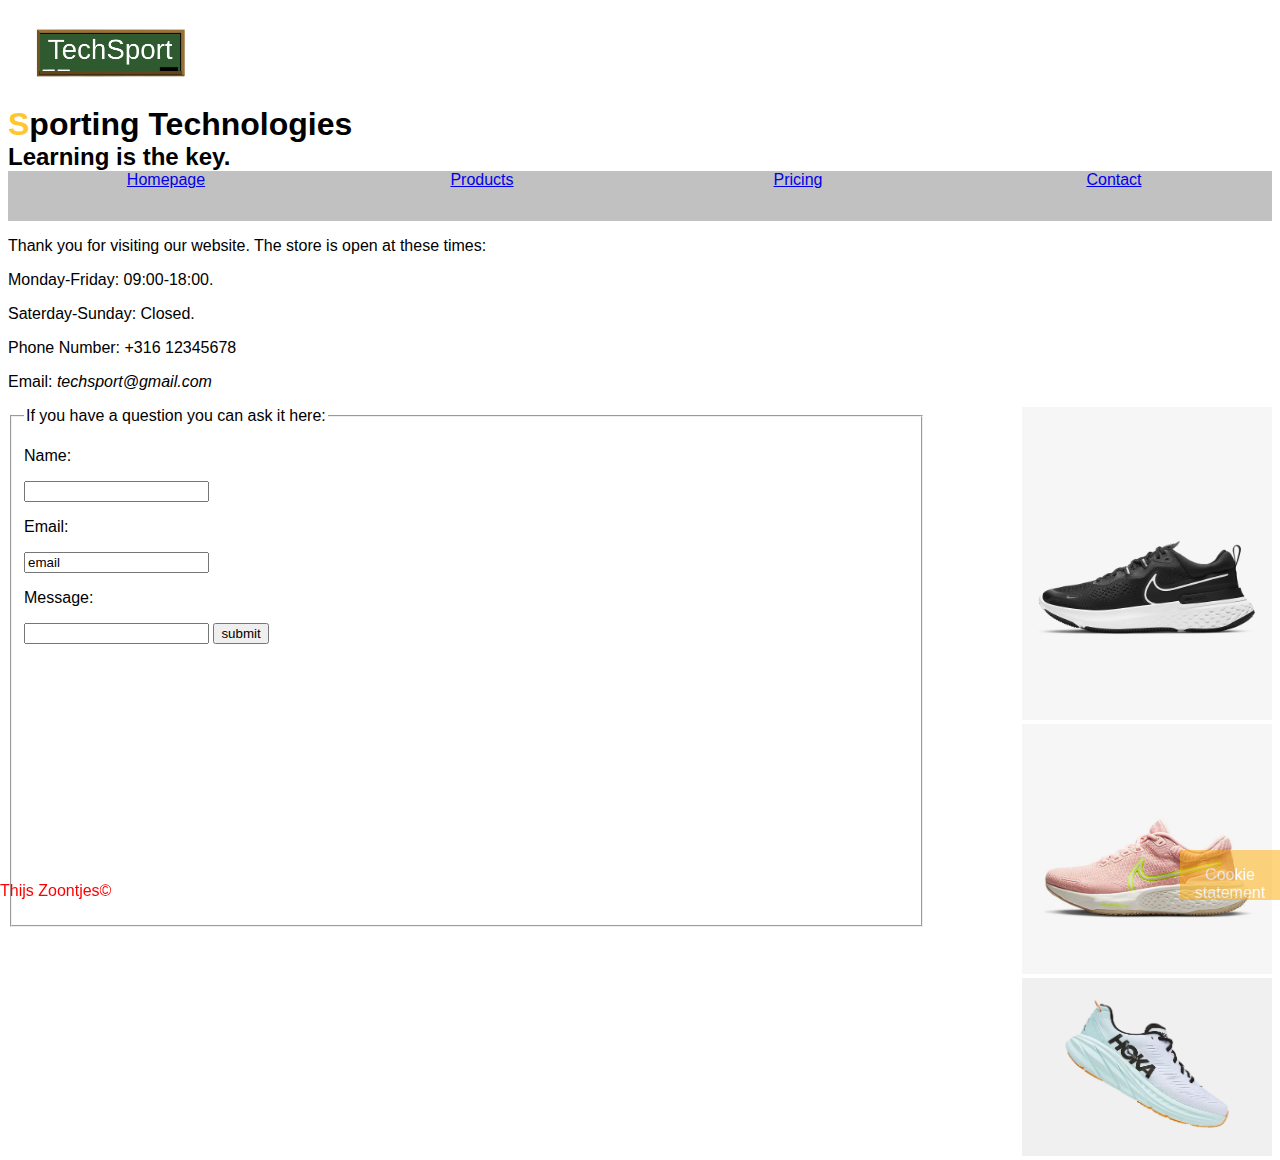
<file: contact.html>
<!DOCTYPE html>
<html lang="en">
	<head>
		<meta charset="utf-8">
			<meta name="description" content="This website will be used to promote and sell tech and sport products. We will promote, 
			sell and inform you about innovations and sporting tech. On the pricing
			tab you can find all the info about our shoes. Such as ratings, prices, shoe type, desciption and much more. We build the
			company in 2018 with 3 people and have now grown much bigger.
			Our company stand high with our people. We have 21 locations in and outide the netherlands  ">
				<meta name="keywords" content="sport, tech, information, selling, promoting">
					<meta name="author" content="Thijs Zoontjes">
						<title>Contact Page</title>
						<link rel="icon" title="logo-website" type="img/logo-techsport.png" href="img/logo-techsport.png">
							<link rel="stylesheet" href="css/style.css" type="text/css">
	
							</head>
							<body>
								<img id="logo" title="logo-website" src="img/logo-techsport.png" alt="logo">
									<h1 class="title">Sporting Technologies</h1>
									<h2 class="slogan">Learning is the key.</h2>
									<nav class="header">
										<ul class="menu" id="menu">
											<li class="flex-container">
												<a href="index.html">Homepage</a>
											</li>
											<li class="flex-container">
												<a href="product.html">Products</a>
											</li>
											<li class="flex-container">
												<a href="pricing.html">Pricing</a>
											</li>
											<li class="flex-container">
												<a href="contact.html">Contact</a>
											</li>
										</ul>
											<a class="close-hamburger" href="#">
												<span class="icon">
											</span>
											</a>
										<a class="hamburger-menu" href="#menu">
											<span class="icons">
										menu
											</span>
										</a>
									</nav>
									<article id="contactinfo">
										<p>Thank you for visiting our website. The store is open at these times: </p>
										<p>Monday-Friday: 09:00-18:00.</p>
										<p>Saterday-Sunday: Closed.</p>
										<p>Phone Number: +316 12345678</p>
										<p>Email: <em> techsport@gmail.com </em>
										</p>
									</article>
									<form>
										<fieldset id="contactform">
											<legend>If you have a question you can ask it here:</legend>
											<p>
												<label for="name">Name:</label>
											</p>
											<input id="name" type="text" name="name">
												<p>
													<label for="email">Email:</label>
												</p>
												<input id="email" type="email" value="email" name="email">
													<p>
														<label for="message">Message:</label>
													</p>
													<input id="message" type="text" name="message">
														<input type="submit" value="submit"/>
													</fieldset>
												</form>
												<section class="shoes">
													<aside class="img-inno1">
													<a href="https://www.inholland.nl"> 
														<img id="contact-img1" title="running shoe 1, contact" src="img/inno-img1.webp" alt="first sport image">
														</a>
														</aside>
														<aside class="img-inno2">
														<a href="https://www.inholland.nl"> 
															<img id="contact-img2" title="running shoe 2, contact" src="img/inno-img2.webp" alt="second sport image">
															</a>
															</aside>
															<aside class="img-inno3">
															<a href="https://www.inholland.nl"> 
																<img id="contact-img3" title="running shoe 3, contact" src="img/inno-img3.webp" alt="third sport image">
																</a>
															</aside>
												</section>
															
															<footer class="footer">Thijs Zoontjes&copy; </footer>
															<footer class="cookie">
																<p class="cookie-text">Cookie statement </p>
															</footer>
														</body>
													</html>
</file>
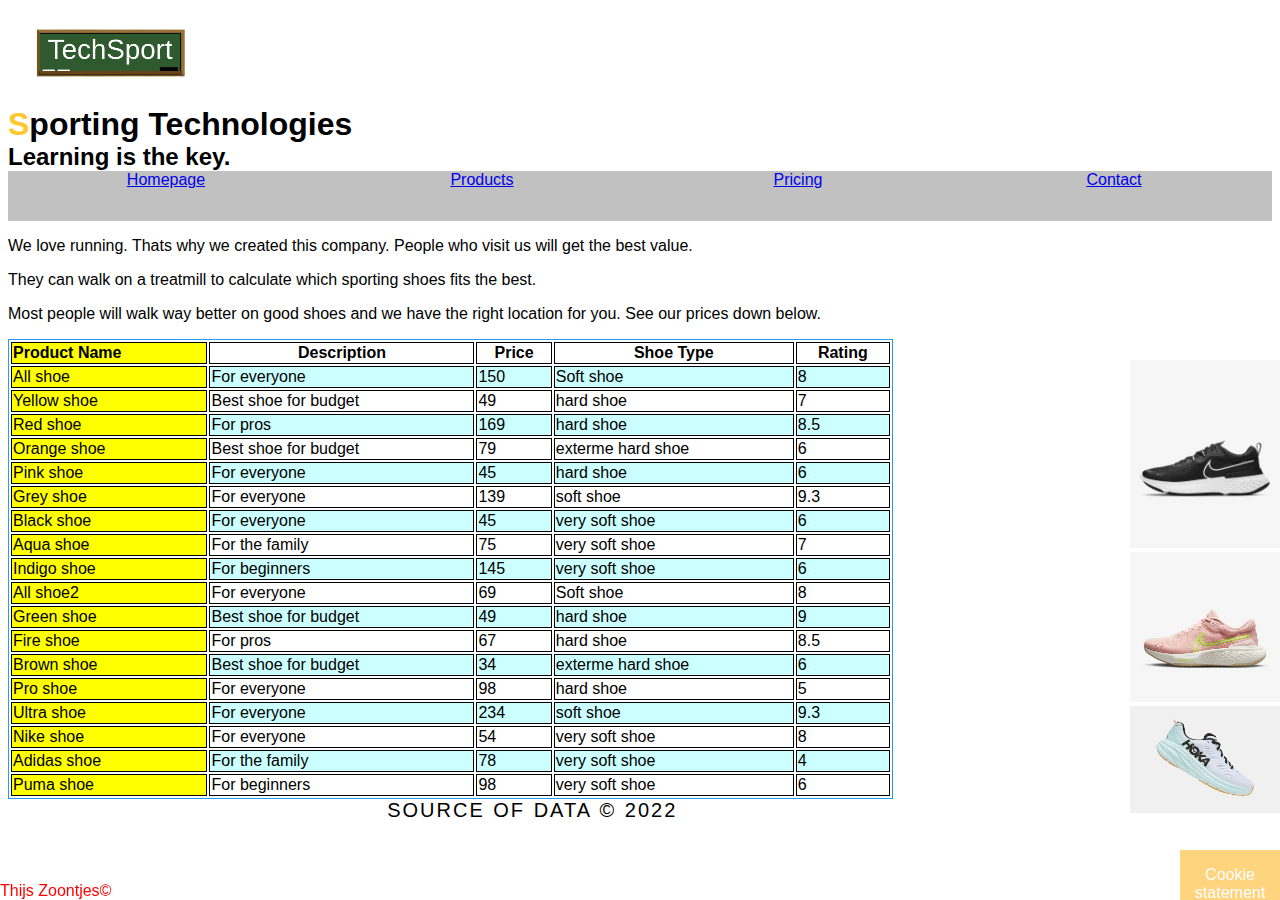
<file: pricing.html>
<!DOCTYPE html>
<html lang="en">
	<head>
		<meta charset="utf-8">
		<meta name="description" content="This website will be used to promote and sell tech and sport products. We will promote, 
		sell and inform you about innovations and sporting tech. On the pricing
		tab you can find all the info about our shoes. Such as ratings, prices, shoe type, 
		desciption and much more. We build the company in 2018 with 3 people and have now grown much bigger.
		Our company stand high with our people. We have 21 locations in and outide the netherlands  ">
			<meta name="keywords" content="sport, tech, information, selling, promoting">
				<meta name="author" content="Thijs Zoontjes">
					<title>pricing</title>
					<link rel="icon" title="logo-website" type="img/logo-techsport.png" href="img/logo-techsport.png">
						<link rel="stylesheet" href="css/style.css" type="text/css">

						</head>
						<body>
							<img id="logo" title="logo-website" src="img/logo-techsport.png" alt="logo">
								<h1 class="title">Sporting Technologies</h1>
								<h2 class="slogan">Learning is the key.</h2>
								<nav class="header">
									<ul class="menu" id="menu">
										<li class="flex-container">
											<a href="index.html">Homepage</a>
										</li>
										<li class="flex-container">
											<a href="product.html">Products</a>
										</li>
										<li class="flex-container">
											<a href="pricing.html">Pricing</a>
										</li>
										<li class="flex-container">
											<a href="contact.html">Contact</a>
										</li>
									</ul>
									<a class="close-hamburger" href="#">
											<span class="icon">
										
										</span>
										</a>
									<a class="hamburger-menu" href="#menu">
										<span class="icons">
										menu
										</span>
									</a>
								</nav>
								<article class="innovation-about">
									<p>We love running. Thats why we created this company. People who visit us will get the best value.  </p>
									<p>They can walk on a treatmill to calculate which sporting shoes fits the best. </p>
									<p>Most people will walk way better on good shoes and we have the right location for you. See our prices down below. </p>
								</article>
								<!-- 5 kolommen en 20 regels.-->
								<section class="table-clearing">
									<table class="table-pricing">
									<thead>
										<tr>
											<td><strong>Product Name</strong></td>
											<th>Description</th>
											<th>Price</th>
											<th>Shoe Type</th>
											<th>Rating</th>
										</tr>
										</thead>
										<tr>
											<td>All shoe</td>
											<td>For everyone</td>
											<td>150</td>
											<td>Soft shoe</td>
											<td>8</td>
										</tr>
										<tr>
										<td>Yellow shoe</td>
										<td>Best shoe for budget</td>
										<td>49</td>
										<td>hard shoe</td>
										<td>7</td>
										</tr>
										<tr>
									
									<td>Red shoe</td>
									<td>For pros</td>
									<td>169</td>
									<td>hard shoe</td>
									<td>8.5</td>
									</tr>
									<tr>
								<td>Orange shoe</td>
								<td>Best shoe for budget</td>
								<td>79</td>
								<td> exterme hard shoe</td>
								<td>6</td>
							</tr>
							<tr>
							<td>Pink shoe</td>
							<td>For everyone</td>
							<td>45</td>
							<td>hard shoe</td>
							<td>6</td>
							</tr>
						
						<tr>
							<td>Grey shoe</td>
							<td>For everyone</td>
							<td>139</td>
							<td>soft shoe</td>
							<td>9.3</td>
							</tr>
						
						<tr>
							<td>Black shoe</td>
							<td>For everyone</td>
							<td>45</td>
							<td>very soft shoe</td>
							<td>6</td>
							</tr>
						
						<tr>
							<td>Aqua shoe</td>
							<td>For the family</td>
							<td>75</td>
							<td>very soft shoe</td>
							<td>7</td>
							
						</tr>
						<tr>
							<td>Indigo shoe</td>
							<td>For beginners</td>
							<td>145</td>
							<td>very soft shoe</td>
							<td>6</td>
							
						</tr>
						<tr>
							<td>All shoe2</td>
							<td>For everyone</td>
							<td>69</td>
							<td>Soft shoe</td>
							<td>8</td>
							
						</tr>
						<tr>
						<td>Green shoe</td>
						<td>Best shoe for budget</td>
						<td>49</td>
						<td>hard shoe</td>
						<td>9</td>
						</tr>
					<tr>
					<td>Fire shoe</td>
					<td>For pros</td>
					<td>67</td>
					<td>hard shoe</td>
					<td>8.5</td>
					</tr>
				<tr>
				<td>Brown shoe</td>
				<td>Best shoe for budget</td>
				<td>34</td>
				<td> exterme hard shoe</td>
				<td>6</td>
				</tr>
			<tr>
			<td>Pro shoe</td>
			<td>For everyone</td>
			<td>98</td>
			<td>hard shoe</td>
			<td>5</td>
		</tr>
		<tr>
			<td>Ultra shoe</td>
			<td>For everyone</td>
			<td>234</td>
			<td>soft shoe</td>
			<td>9.3</td>
		</tr>
		<tr>
			<td>Nike shoe</td>
			<td>For everyone</td>
			<td>54</td>
			<td>very soft shoe</td>
			<td>8</td>
		</tr>
		<tr>
			<td>Adidas shoe</td>
			<td>For the family</td>
			<td>78</td>
			<td>very soft shoe</td>
			<td>4</td>
		</tr>
		<tr>
			<td>Puma shoe</td>
			<td>For beginners</td>
			<td>98</td>
			<td>very soft shoe</td>
			<td>6</td>
		</tr>
	</table>
</section>
<aside class="copyright2">Source of data © 2022</aside>
<section class="running-shoes">
	<aside class="img-inno1">
	<a href="https://www.inholland.nl"> 
		<img id="img-inno1" title="running shoe 1, pricing" src="img/inno-img1.webp" alt="first sport image">
		</a>
		</aside>
		<aside class="img-inno2">
		<a href="https://www.inholland.nl"> 
			<img id="img-inno2" title="running shoe 2, pricing" src="img/inno-img2.webp" alt="second sport image">
			</a>
		</aside>
			<aside class="img-inno3">
			<a href="https://www.inholland.nl"> 
				<img id="img-inno3" title="running shoe 13, pricing" src="img/inno-img3.webp" alt="third sport image">
				</a>
		</aside>
			</section>
			<footer class="footer">Thijs Zoontjes&copy; </footer>
			<section class="cookie">
				<p class="cookie-text">Cookie statement </p>
			</section>
		</body>
	</html>
</file>
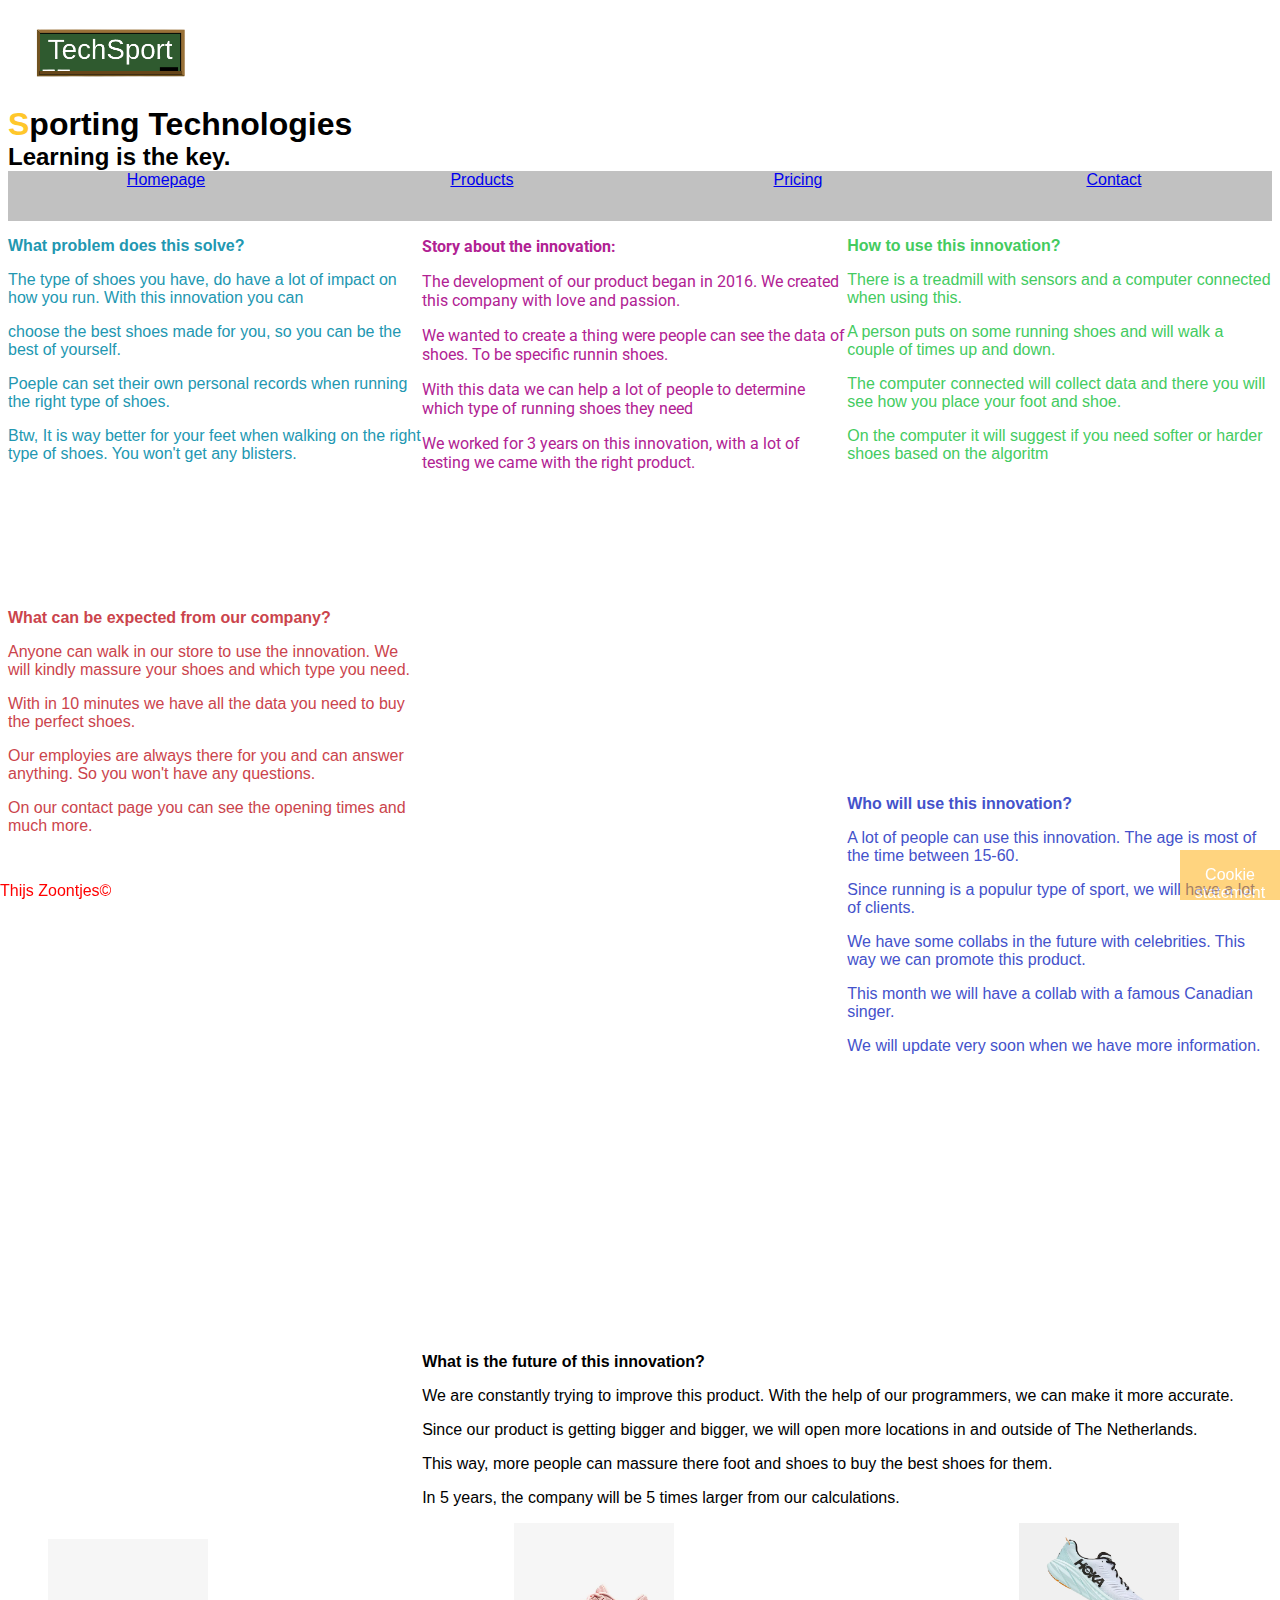
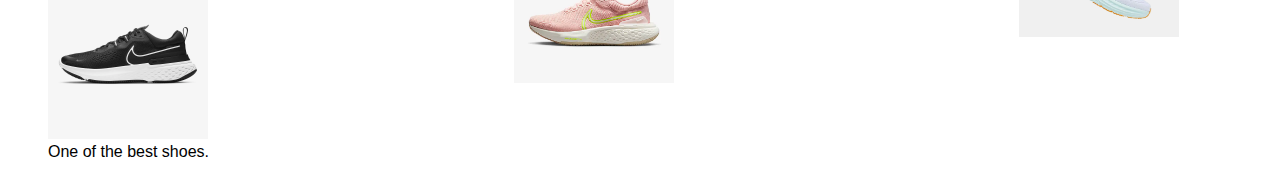
<file: product.html>
<!DOCTYPE html>
<html lang="en">
	<head>
		<meta charset="utf-8">
		<meta name="description" content="This website will be used to promote and sell tech and sport products. We will promote, 
		sell and inform you about innovations and sporting tech. On the pricing
		tab you can find all the info about our shoes. Such as ratings, prices, shoe type,
		desciption and much more. We build the company in 2018 with 3 people and have now grown much bigger.
		Our company stand high with our people. We have 21 locations in and outide the netherlands  ">
			<meta name="keywords" content="sport, tech, information, selling, promoting">
				<meta name="author" content="Thijs Zoontjes">
					<title>product page</title>
					
					<link rel="icon" title="logo-website" type="img/logo-techsport.png" href="img/logo-techsport.png">
						<link rel="stylesheet" href="css/style.css" type="text/css">
						</head>
						<body>
						
							<img id="logo" title="logo-website" src="img/logo-techsport.png" alt="logo">
								<h1 class="title">Sporting Technologies</h1>
								<h2 class="slogan">Learning is the key.</h2>
								<nav class="header">
								
									<ul class="menu" id="menu">
										<li class="flex-container">
											<a href="index.html">Homepage</a>
										</li>
										<li class="flex-container">
											<a href="product.html">Products</a>
										</li>
										<li class="flex-container">
											<a href="pricing.html">Pricing</a>
										</li>
										<li class="flex-container">
											<a href="contact.html">Contact</a>
										</li>
									
									</ul>
										<a class="close-hamburger" href="#">
											<span class="icon">
										</span>
										</a>
									
									<a class="hamburger-menu" href="#menu">
										<span class="icons">
									menu
									</span>
									</a>
									
								</nav>
								<section class="product-text">
									<article class="story">
										<p>
											<strong> Story about the innovation: </strong>
										</p>
										<p>The development of our product began in 2016. We created this company with love and passion. </p>
										<p>We wanted to create a thing were people can see the data of shoes. To be specific runnin shoes. </p>
										<p>With this data we can help a lot of people to determine which type of running shoes they need </p>
										<p>We worked for 3 years on this innovation, with a lot of testing we came with the right product. </p>
									</article>
									<article class="problem">
										<p>
											<strong> What problem does this solve? </strong>
										</p>
										<p>The type of shoes you have, do have a lot of impact on how you run. With this innovation you can   </p>
										<p>choose the best shoes made for you, so you can be the best of yourself. </p>
										<p>Poeple can set their own personal records when running the right type of shoes. </p>
										<p>Btw, It is way better for your feet when walking on the right type of shoes. You won't get any blisters. </p>
									</article>
									<article class="use">
										<p>
											<strong> How to use this innovation? </strong>
										</p>
										<p>There is a treadmill with sensors and a computer connected when using this. </p>
										<p>A person puts on some running shoes and will walk a couple of times up and down. </p>
										<p>The computer connected will collect data and there you will see how you place your foot and shoe. </p>
										<p>On the computer it will suggest if you need softer or harder shoes based on the algoritm</p>
									</article>
									<article class="users">
										<p>
											<strong> Who will use this innovation?</strong>
										</p>
										<p>A lot of people can use this innovation. The age is most of the time between 15-60.</p>
										<p>Since running is a populur type of sport, we will have a lot of clients. </p>
										<p>We have some collabs in the future with celebrities. This way we can promote this product. </p>
										<p>This month we will have a collab with a famous Canadian singer.  </p>
										<p>We will update very soon when we have more information.  </p>
									</article>
									<article class="expectations">
										<p>
											<strong> What can be expected from our company?</strong>
										</p>
										<p>Anyone can walk in our store to use the innovation. We will kindly massure your shoes and which type you need. </p>
										<p>With in 10 minutes we have all the data you need to buy the perfect shoes. </p>
										<p>Our employies are always there for you and can answer anything. So you won't have any questions. </p>
										<p>On our contact page you can see the opening times and much more. </p>
									</article>
									<article class="future">
										<p>
											<strong> What is the future of this innovation? </strong>
										</p>
										<p>We are constantly trying to improve this product. With the help of our programmers, we can make it more accurate. </p>
										<p>Since our product is getting bigger and bigger, we will open more locations in and outside of The Netherlands.</p>
										<p>This way, more people can massure there foot and shoes to buy the best shoes for them. </p>
										<p>In 5 years, the company will be 5 times larger from our calculations.</p>
									</article>
								</section>
								<section class="totalshoes">
									<aside class="img-inno1">
										<figure>
										<a href="https://www.inholland.nl"> 
											<img id="productshoes" title="running shoe 1" src="img/inno-img1.webp" alt="first sport image">
											</a>
												<figcaption>One of the best shoes.</figcaption>
											</figure>
										</aside>
										<aside class="img-inno2">
										<a href="https://www.inholland.nl"> 
											<img id="productshoes2" title="running shoe 2" src="img/inno-img2.webp" alt="second sport image">
											</a>
											</aside>
											<aside class="img-inno3">
											<a href="https://www.inholland.nl"> 
												<img id="productshoes3" title="running shoe 3" src="img/inno-img3.webp" alt="third sport image">
												</a>
											</aside>
											</section>
											<footer class="footer">Thijs Zoontjes&copy; </footer>
											<section class="cookie">
												<p class="cookie-text">Cookie statement </p>
											</section>
											
											
										</body>
									</html>
</file>
<file: css/style.css>
@import url('https://fonts.googleapis.com/css2?family=Nabla&family=Passions+Conflict&family=Roboto:ital,wght@0,300;0,400;0,500;0,900;1,100;1,400;1,700;1,900&display=swap');
body {
	font-family: Arial, Helvetica, sans-serif;
		
}
@media only screen and (min-width: 1280px)  /* pc */
{
	
	.copyright2 {
		clear: left;
		letter-spacing: 2px;
		line-height: normal;
		text-indent: 30%; 
	/*	word-indent: 30%; */
		word-spacing: 1px;
		text-transform: uppercase;
		font-size: 20px;
	}
		.product-text {
		display: grid;
		grid-auto-rows: 1fr; /* alle rows zijn gelijk */ 
		grid-template-areas:
		"grid-area2 grid-area1 grid-area3"
		"grid-area2 grid-area1 grid-area3"
		"grid-area5 grid-area1 grid-area3"
		"grid-area5 grid-area1 grid-area4"
		"grid-area5 grid-area1 grid-area4"
		"grid-area5 grid-area1 grid-area4"
		"grid-area5 grid-area6 grid-area6"
		;

	
		
		
	}
	
	.story {
		grid-area: grid-area1;
		color: #B12293;
		font-family: Roboto, Notable;
		
	}
	.problem {
		grid-area: grid-area2;
		color: #2297B1;
	}
	.use {
		grid-area: grid-area3;
		color: #44CB5F;
	}
	.users {
		grid-area: grid-area4;
		color: #4452CB;
	
	}
	.expectations {
		grid-area:grid-area5;
		color: #CB444C;
	}
	.future {
		grid-area:grid-area6;
	
	
	}
	
	.totalshoes {
		display: grid;
		grid-template:
		[row6-start] "grid-area15 grid-area16 grid-area17" 50% [row6-end]

		/40% 40% 20%; /* ruimte tussen img */
	}
	#productshoes {
		grid-area: grid-area15;
	}
	#productshoes2 {
		grid-area: grid-area16;
	}
	#productshoes3 {
		grid-area: grid-area17;
	}
	#productshoes , #productshoes2, #productshoes3 {
		width:10em;
		height: auto;	
	}
	video {
		width: 20%;
	}
	table, th ,td {
		border: 1px solid #000000;

	}
	td > td {
		padding-left:1px;
	}
	h1 + h2 {
		padding-left:1px;
	}
	.table-pricing  {
		float: left;
		width:70%;
		border-width: 1px;
		border-style: double;
		border-color: #279AF1;
	}
	
	th:nth-child(1n) {
		background: #FFF;
	}
	td:first-child  {
		background: #FF0; /* geel */
	}
	tr:nth-child(2n + 1) { /* In de tabel kunnen de kleuren oneven lijken, maar de tr zelf zijn wel gesorteerd op even en oneven */
		background: #CFF;
	}
	tr:nth-child(2n) { /* oneven  */
		background: #FFF;
	}
	.innovation-about {
		word-spacing: normal;
	}

	#img-inno1, #img-inno2, #img-inno3{
		width:150px;
		height: auto;
		
		
		
		
	}
	
	.running-shoes {
		float:right;
		position: fixed;
		top: 40%;
		right: 0%;
	
	}
	
	#contact-img1, #contact-img2, #contact-img3{
		width:250px;
		height: auto;
		
	}
	#contactform {
		width:70%;
		height: 500px;
		clear: right;
		float: left;
		
		
	}
		.shoes {
		float:right;
		
	}
	#contactinfo {
		white-space: normal;
	}
	
	
	


	.icons, .icon{
		display: none;
	}
	
	#logo {
		width: 200px;
		height: auto;
		border: 0;
		
	}
	
	 ul{
		margin: 0;
		background-color: #C1C1C1; 
		padding: 0 ;
		list-style-type: none;
		display: flex;
		height: 50px;
	}
	
	
	.flex-container {
		width: 50%;
		text-align: center;
		justify-content: center;
	}
	.slogan, .title
	{
		margin: 0;
		padding: 0;
	}
	.inno {
		font-weight: bold;
	}
	.img-inno {
		float: right;
		display: flex;
		margin-right: 150px;
		height: 10%;
		width: 8%;
		text-align: left;

	}
	
	.route {
		float: right;
		position: fixed;
		top: 0%;
		right: 0%;
		margin-top: 400px;
		height: 500px;
		width: 150px;
		flex-shrink: 0;
		flex-grow: 0;
		font-family: sans-serif;
	}
	
	.cookie {
		position: fixed;
		bottom: 0%;
		right: 0%;
		width: 100px;
		height: 50px;
		opacity: 50%;
		float:right;
		background-color: #FA0;
		z-index: 9999;
	}
	.cookie-text {
		color: #FFF;
		text-align:center;
		z-index: 9999;
		
	}
h1:first-letter {
	color: #ffc72b;
}
	.footer {
		color: #FF0000;
		position: fixed;
		bottom: 0%;
		left: 0%;
	
		
		
	}
	
	
}



@media screen and (min-width: 481px) and (max-width:1279px) /* tablet */
{
	
			.product-text {
		display: grid;
		grid-auto-rows: 1fr; /* alle rows zijn gelijk */ 
		grid-template-areas:
		"grid-area1 grid-area2"
		"grid-area1 grid-area2"
		"grid-area3 grid-area2"
		"grid-area3 grid-area5"
		"grid-area3 grid-area5"
		"grid-area3 grid-area5"
		"grid-area6 grid-area6"
		"grid-area6 grid-area6"
		;

	
		
		
	}
	
	.story {
		grid-area: grid-area1;
		color: #B12293;
	}
	.problem {
		grid-area: grid-area2;
		color: #2297B1;
	}
	.use {
		grid-area: grid-area3;
		color: #44CB5F;
	}
	.users {
		grid-area: grid-area4;
		color: #4452CB;
		display: none;
	
	}
	.expectations {
		grid-area:grid-area5;
		color: #CB444C;
	}
	.future {
		grid-area:grid-area6;
	
	
	}
		.copyright2 {
		clear: left;
		color: #B12293;
		text-transform: uppercase;
	}
	.text-wrap {
		display: flex;
		flex-direction: column;
	}
	#art1 {
		order: 3;
		
	}
	#art2 {
		order: 2;
	}
	#art3 {
		order: 1;
	}
	.totalshoes {
		display: grid;
		grid-template:
		[row6-start] "grid-area15 grid-area16 grid-area17" 50% [row6-end]

		/40% 40% 20%; /* ruimte tussen img */
	}
	#productshoes {
		grid-area: grid-area15;
	}
	#productshoes2 {
		grid-area: grid-area16;
	}
	#productshoes3 {
		grid-area: grid-area17;
	}
	#productshoes , #productshoes2, #productshoes3 {
		width:250px;
		height: auto;	
	}
	
	#contact-img1 #contact-img2  #contact-img3{ /* elementen met spatie geselecteerd */ 
		width: 80%;
		height: auto;
		float:right;
		
		
	}
	#contact-img1:hover{ 
		opacity: 50%;
		
	}
	
	#contact-img2:active{ 
		width: 70%;
		
	}
	#contactform {
		width:70%;
		height: 500px;
		float: left;
		
		
	}
	.shoes {
	float:right;
	width: 20%;
		
	}
	
	.shoes aside {
		display: inline-block;
	}
	.shoes img {
		max-width: 100%;
	}
	.table-pricing  {
	float: left;
	table-layout: fixed;
	
	}
	#img-inno1 {
		display:none;
	}
	.running-shoes {
			display: flex;
	}
	
		#img-inno2{
		width:15%;
		height: auto;
		display: flex;
		border: 0;
		
		clear: both;
			
	}
		#img-inno3{
		width:15%;
		
		height: auto;
		border: 0;
	
			
	}
	
	
	
	table, th ,td {
		border: 1px solid #000000;
		width: 100%;
		
	}
	.route {
		float: left;
		margin-top: -450px;
		height: 300px;
		width: 180px;
		flex-shrink: 0;
		flex-grow: 0;
	}
	
	
	
	
	video {
		margin-top:400px;
		width: 20%;
	}

	
	
	.cookie {
		position: fixed;
		bottom: 0%;
		right: 0%;
		width: 100px;
		height: 50px;
		opacity: 50%;
		float:right;
		background-color: #FA0;
	}
	.cookie-text {
		color: #FFF;
		text-align:center;
		
	}
		.footer {
		color: #FF0000;
		position: fixed;
		bottom: 0%;
		left: 0%;
		
	}
		.img-inno {
		float: left;
		width: 130px;
		border-top: 22px solid #FFFFFF;
		border-bottom: 22px solid #FFFFFF;
	}
	
	
	.inno {
		font-weight: bold;
	}
	
	#logo {
		width: 200px;
		height: auto;
			border: 0;
		
	}
	
	 ul{
		margin: 0;
		background-color: #C1C1C1; 
		padding: 0 ;
		list-style-type: none;
		display: flex;
		height: 50px;
	}
	
	
	.flex-container {
		width: 50%;
		text-align: center;
		justify-content: center;
	}
	.slogan, .title
	{
		margin: 0;
		padding: 0;
	}
		.icons, .icon{
		display: none;
	}
	
}


@media only screen and (max-width: 480px) /* mobile */
{
	
		.product-text {
		display: grid;
		align-items: center;
		justify-content: center;
		grid-template:
		[row1-start] "grid-area5" 25% [row1-end]
		[row2-start] "grid-area3" 25% [row2-end]
		[row3-start] "grid-area2" 25% [row3-end]
		[row4-start] "grid-area1" 25% [row4-end]
	
		
		/80%;
	}
	
	.story {
		grid-area: grid-area1;
		color: #B12293;
	}
	
	.problem {
		grid-area: grid-area2;
		color: #2297B1;
	}
	.use {
		grid-area: grid-area3;
		color: #44CB5F;
	}
	.users {
		grid-area: grid-area4;
		color: #4452CB;
		display: none;
	}
	.expectations {
		grid-area:grid-area5;
		color: #CB444C;
	}
	.future {
		grid-area:grid-area6;
		color: #593E3F;
		display: none;
	}
	.running-shoes {
		float: right;
		
		
	
		
	}
			#img-inno1 , #img-inno2, #img-inno3{
		width:15%;
		height: auto;
		
			
	}
	.img-inno {
		float: left;
		margin: auto;
		
	}
	.text-wrap {
		display: flex;
		flex-direction: column; /*komt onder elkaar*/
	}
	#art1 {
		order: 3;
		
	}
	#art2 {
		order: 2;
	}
	#art3 {
		order: 1;
	}
#productshoes , #productshoes2, #productshoes3 {
		width:250px;
		height: auto;	
	}
	#contact-img1, #contact-img2, #contact-img3{
		width:150px;
		height: auto;
		
		
	}
	#contact-img3 {
		position: absolute;
	}
		#contactform {
		width:95%;
		
		height: 500px;
	
		
		
	}
	table, th ,td {
		border: 1px solid #000000;
	}
	.table-pricing  {
	float: left;
	table-layout: fixed;
	
	}
	.route {
			float: left;
		
		margin-top: -50px;
		height: 400px;
		width: 150px;
		flex-shrink: 0;
		flex-grow: 0;
		
		
	}
	.cookie {
		position: fixed;
		bottom: 0%;
		right: 0%;
		width: 100px;
		height: 50px;
		opacity: 50%;
		float:right;
		background-color: #FA0;
	}
	.cookie-text {
		color: #FFF;
		text-align:center;
		z-index: 9999;
		
	}
		.footer {
		color: #FF0000;
		position: fixed;
		bottom: 0%;
		left: 0%;
		
		
	}
	#logo {
		display: none;
		
	}
	video {
		display: none;
	}
	.inno {
		font-weight: bold;
	}
	
	.img-inno {
		
		float: right;
		display: flex;

		height: 20%;
		width: 20%;
		text-align: left;
		
		
		
	}
	.text-wrap {
		margin-top: 500px; 	
	}
	
	.slogan, .title
	{
		margin: 0;
		padding: 0;
	
	}
	
	.hamburger-menu {
		position: fixed;
		z-index: 99; /* knop is bovenaan in de pagina */
		background: #C1C1C1;
		border: none;
		cursor: pointer;
		right: 1rem;
		top: 1rem;
		
	}
	.menu {
		position: fixed;
		z-index: 100;
		top: 0;
		right: 0;
		bottom: 0;
		left: 0;
		width: 100%;
		height: 100vh;
		background: #C1C1C1;
		display: flex;
		list-style: none;
		flex-direction: column; /*animatie*/
		transition: transform 0.2s ease;
		transform: translateY(-100%);
	}
	
	.close {
		position: absolute;
		border: none;
		cursor: pointer;
		color: white;
		right: 1rem;
		top: 1rem;
	}
	.menu:target {
	transform: translateY(0);
		}
	

	
	
	.copyright {
		color: #ffff00; 
	}
	
		.copyright2 {
		clear: left;
		text-transform: uppercase;
		color: #FFC72B;
		/* cmyk(0,22,83,0); */
		/* color: cmyk(0,22,83,0);  */
		/* cmyk(0%,22%,83%,0%); /*this is hexacode #FFC72B*/ 

	}
	
}
</file>
